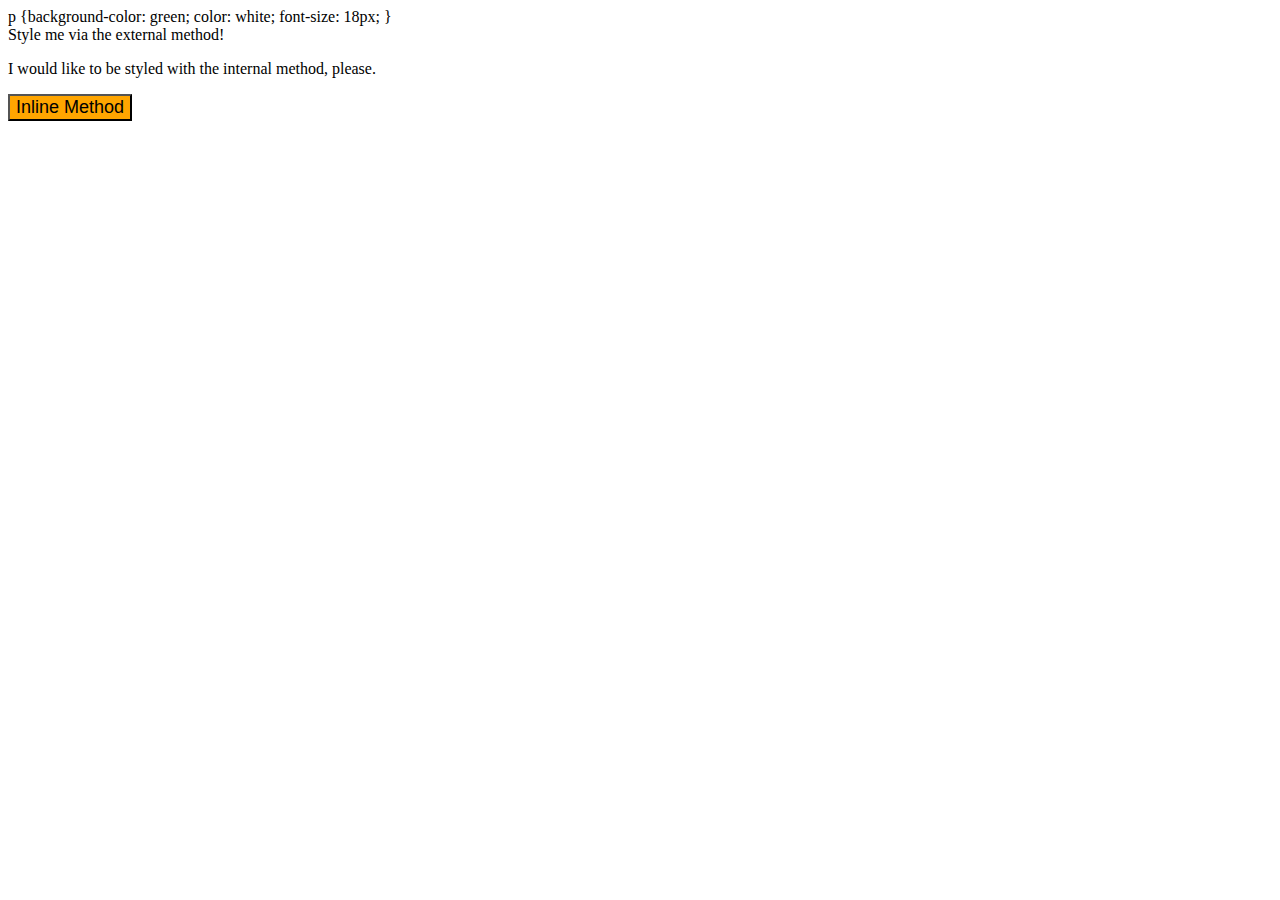
<file: foundations/01-css-methods/index.html>
<!DOCTYPE html>
<html lang="en">
  <head>
    <meta charset="UTF-8">
    <meta http-equiv="X-UA-Compatible" content="IE=edge">
    <meta name="viewport" content="width=device-width, initial-scale=1.0">
    <title>Methods for Adding CSS</title>
      <link rel="stylesheet" href:"styles.css"

    <style>
      p {background-color: green;
         color: white;
         font-size: 18px;
        }
    </style>
 
  </head>
  <body>
    <div>Style me via the external method!</div>
    <p>I would like to be styled with the internal method, please.</p>
    <button style="background-color: orange; font-size: 18px;"> Inline Method</button>
  </body>
</html>
</file>
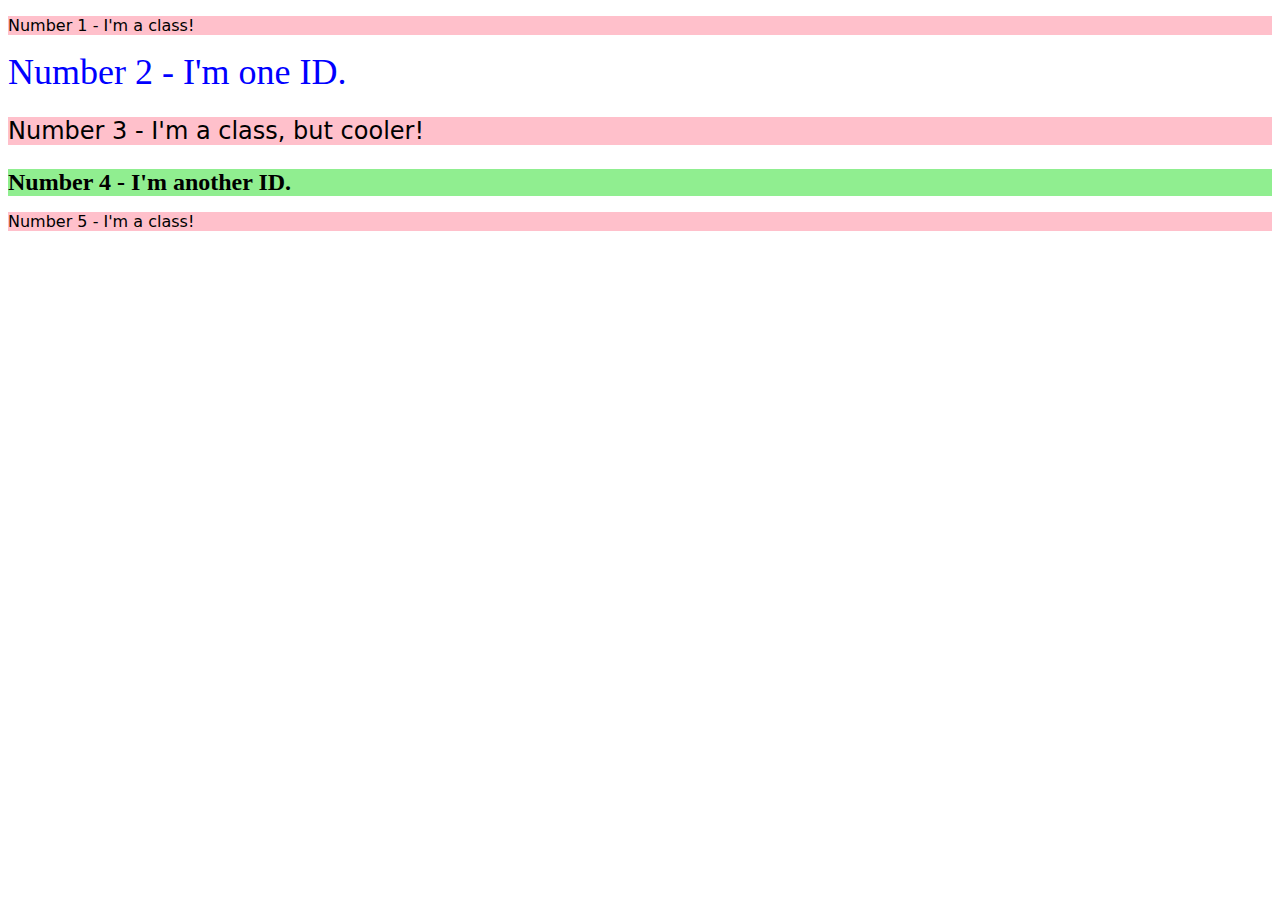
<file: foundations/02-class-id-selectors/index.html>
<!DOCTYPE html>
<html lang="en">
  <head>
    <meta charset="UTF-8">
    <meta http-equiv="X-UA-Compatible" content="IE=edge">
    <meta name="viewport" content="width=device-width, initial-scale=1.0">
    <title>Class and ID Selectors</title>
    <link rel="stylesheet" href="style.css">
  </head>
  <body>
    <p>Number 1 - I'm a class!</p>
    <div id ="two">Number 2 - I'm one ID.</div>
    <p class ="cool">Number 3 - I'm a class, but cooler!</p>
    <div id ="four">Number 4 - I'm another ID.</div>
    <p>Number 5 - I'm a class!</p>
  </body>
</html>
</file>
<file: foundations/02-class-id-selectors/style.css>
p {background-color: pink;
   font-family: Verdana, DejaVu Sans, sans-serif;
  }
#two {color: blue; font-size: 36px;
       }
.cool {font-size: 24px;
      }
#four {background-color: lightgreen; font-size: 24px; font-weight: bold;
      }
</file>
